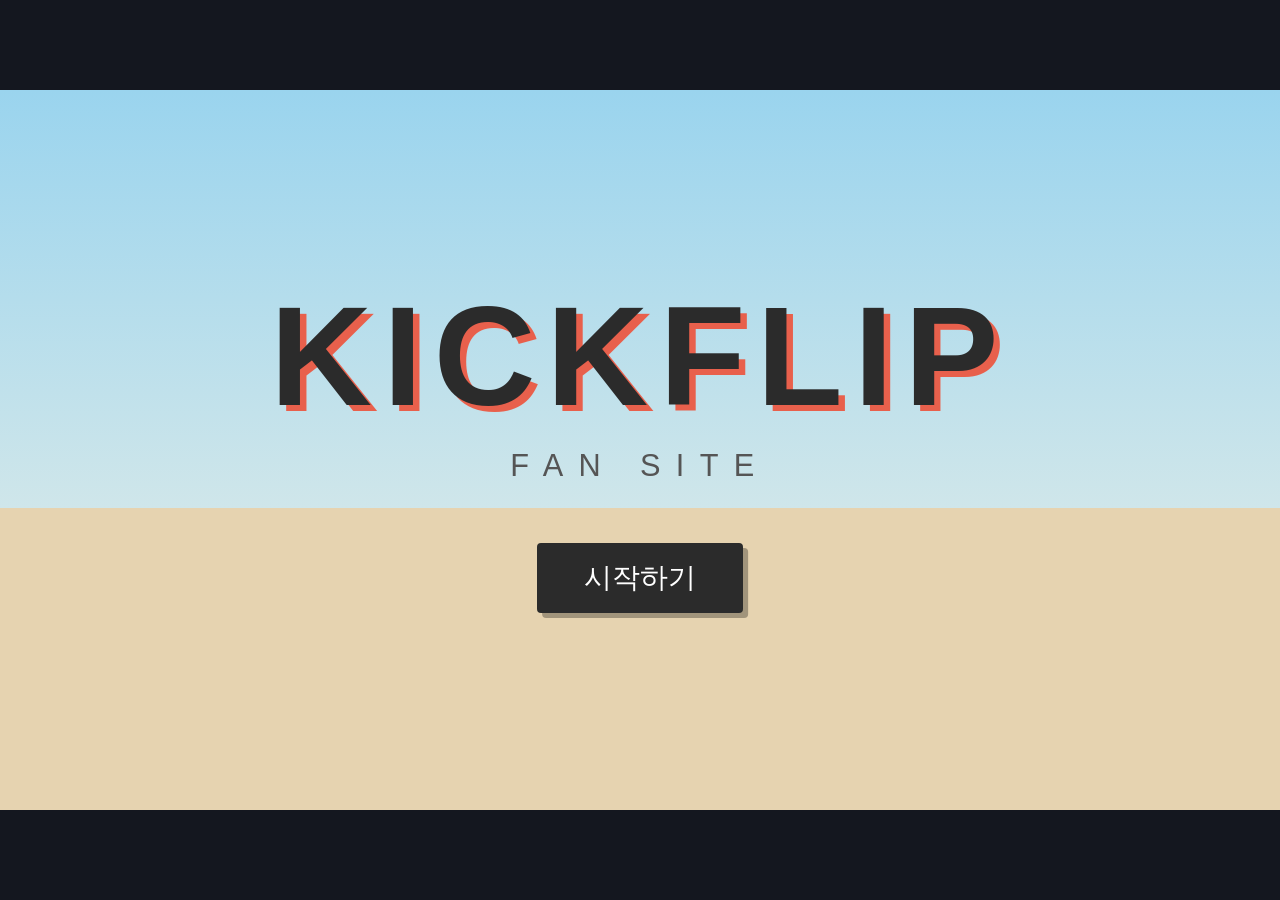
<file: index.html>
<!DOCTYPE html>
<html lang="ko">
<head>
  <meta charset="UTF-8">
  <meta name="viewport" content="width=device-width, initial-scale=1, maximum-scale=1, user-scalable=no">
  <title>킥플립 팬사이트</title>
  <link rel="stylesheet" href="css/style.css">
  <link rel="stylesheet" href="css/popup.css">
  <link rel="stylesheet" href="css/intro.css">
</head>
<body>
  <div id="wrap">
    <div id="game">
      <canvas id="stage" width="960" height="540"></canvas>

      <!-- 화면 위 표시 (게임 화면을 가리지 않도록 작게) -->
      <div id="hud-map-name"></div>
      <div id="hud-toast"></div>
      <div id="hud-music" hidden>♪</div> <!-- 음악 재생 표시 자리 (음악 단계에서 사용) -->

      <!-- 도감 열기 버튼 (오른쪽 위, 맵 이름 아래) -->
      <button id="btn-book" type="button">도감</button>

      <!-- 앨범 맵에서 메인 골목으로 돌아가기 -->
      <button id="btn-back" type="button" hidden>골목으로 돌아가기</button>

      <!-- 개발용 맵 선택 (CONFIG.debug가 true일 때만 보임) -->
      <select id="dev-map" hidden title="개발용 맵 이동"></select>

      <!-- 모바일 터치 이동 버튼 -->
      <div id="touch-controls">
        <button id="btn-left" type="button" aria-label="왼쪽으로 이동">◀</button>
        <button id="btn-right" type="button" aria-label="오른쪽으로 이동">▶</button>
      </div>

      <!-- 도감 -->
      <div id="book" hidden>
        <div id="book-box">
          <div id="book-head">
            <span id="book-heading">도감</span>
            <span id="book-progress"></span>
          </div>
          <div id="book-list"></div>
          <div id="book-foot">
            <button id="book-reset" type="button" hidden>기록 초기화 (개발용)</button>
            <button id="book-close" type="button">닫기</button>
          </div>
        </div>
      </div>

      <!-- 사건 기록 팝업 (모든 사건이 이 하나의 구조를 공통으로 사용) -->
      <div id="popup" hidden>
        <div id="popup-box">
          <div id="popup-head">
            <div id="popup-title"></div>
            <div id="popup-date"></div>
            <div id="popup-new" hidden>도감에 새로 기록됐어요</div>
          </div>
          <div id="popup-desc" hidden></div>

          <!-- 사진 / 영상 (영상은 썸네일을 누르면 재생) -->
          <div id="popup-media" hidden>
            <div id="media-view"></div>
            <div id="media-nav">
              <button id="media-prev" type="button" aria-label="이전 자료">◀</button>
              <span id="media-count"></span>
              <button id="media-next" type="button" aria-label="다음 자료">▶</button>
            </div>
          </div>

          <!-- 멤버별 스케이트보드 (소감이 있는 멤버만 표시) -->
          <div id="popup-boards" hidden>
            <div id="boards-label">멤버별 소감</div>
            <div id="boards-list"></div>
          </div>
          <div id="popup-comment" hidden>
            <div id="comment-head"></div>
            <div id="comment-meta"></div>
            <div id="comment-body"></div>
          </div>

          <div id="popup-source" hidden></div>
          <button id="popup-close" type="button">닫기</button>
        </div>
      </div>

      <!-- 앨범 맵 끝에 닿거나 돌아가기 버튼을 눌렀을 때 뜨는 확인 팝업 -->
      <div id="confirm" hidden>
        <div id="confirm-box">
          <div id="confirm-text">
            <span id="confirm-main"></span>
            <span id="confirm-warn" hidden></span>
          </div>
          <div id="confirm-buttons">
            <button id="confirm-yes" type="button">메인으로 돌아가기</button>
            <button id="confirm-no" type="button">더 둘러보기</button>
          </div>
        </div>
      </div>

      <!-- 시작 화면: 타이틀 -> 멤버 선택 -> 착장 선택 (선택이 끝나야 게임이 시작됨) -->
      <div id="intro">
        <section id="screen-title" class="intro-screen">
          <div id="title-logo">KICKFLIP</div>
          <div id="title-sub">FAN SITE</div>
          <button id="btn-start" class="intro-btn" type="button">시작하기</button>
        </section>

        <section id="screen-member" class="intro-screen" hidden>
          <h2 class="intro-heading">멤버 선택</h2>
          <div id="member-grid"></div>
          <div class="intro-buttons">
            <button id="member-back" class="intro-btn secondary" type="button">뒤로</button>
          </div>
        </section>

        <section id="screen-outfit" class="intro-screen" hidden>
          <h2 id="outfit-heading" class="intro-heading"></h2>
          <div id="outfit-grid"></div>
          <div class="intro-buttons">
            <button id="outfit-back" class="intro-btn secondary" type="button">뒤로</button>
            <button id="outfit-go" class="intro-btn" type="button" disabled>이 착장으로 시작</button>
          </div>
        </section>
      </div>
    </div>

    <div id="rotate-hint">가로 화면으로 돌려서 플레이해 주세요</div>
  </div>

  <script src="js/assets.js"></script>
  <script src="js/avatars-data.js"></script>
  <script src="js/events-data.js"></script>
  <script src="js/comments-data.js"></script>
  <script src="js/music-data.js"></script>
  <script src="js/maps.js"></script>
  <script src="js/objects.js"></script>
  <script src="js/music.js"></script>
  <script src="js/collection.js"></script>
  <script src="js/popup.js"></script>
  <script src="js/book.js"></script>
  <script src="js/player.js"></script>
  <script src="js/intro.js"></script>
  <script src="js/main.js"></script>
</body>
</html>
</file>
<file: css/style.css>
/* ===== 기본 레이아웃 ===== */
* { box-sizing: border-box; -webkit-tap-highlight-color: transparent; }

html, body {
  margin: 0;
  height: 100%;
  background: #14171f;
  overflow: hidden;
  font-family: "Malgun Gothic", "Apple SD Gothic Neo", sans-serif;
  touch-action: none;
  user-select: none;
}

#wrap {
  width: 100%;
  height: 100%;
  display: flex;
  align-items: center;
  justify-content: center;
}

/* 16:9 비율을 유지하면서 화면에 꽉 차게 */
#game {
  position: relative;
  width: min(100vw, calc(100vh * 16 / 9));
  aspect-ratio: 16 / 9;
  background: #000;
}

#stage {
  width: 100%;
  height: 100%;
  display: block;
  image-rendering: pixelated;   /* 픽셀이 뭉개지지 않게 */
  image-rendering: crisp-edges;
}

/* ===== 화면 위 표시 ===== */
#hud-map-name {
  position: absolute;
  top: 2.2%;
  right: 2%;
  padding: 0.3em 0.8em;
  font-size: clamp(10px, 1.7vw, 16px);
  color: #fff;
  background: rgba(20, 24, 36, 0.55);
  border-radius: 4px;
  pointer-events: none;
}

#hud-toast {
  position: absolute;
  top: 12%;
  left: 50%;
  transform: translateX(-50%);
  padding: 0.5em 1.4em;
  font-size: clamp(12px, 2.4vw, 22px);
  color: #fff;
  background: rgba(20, 24, 36, 0.7);
  border-radius: 4px;
  opacity: 0;
  transition: opacity 0.4s;
  pointer-events: none;
}
#hud-toast.show { opacity: 1; }

/* 왼쪽 맨 위, 눈에 띄지 않는 음악 표시 (음악 단계에서 사용) */
#hud-music {
  position: absolute;
  top: 2.2%;
  left: 2%;
  font-size: clamp(10px, 1.6vw, 15px);
  color: rgba(255, 255, 255, 0.7);
  pointer-events: none;
}

button {
  font-family: inherit;
  cursor: pointer;
}

#btn-back {
  position: absolute;
  top: 2.2%;
  left: 2%;
  padding: 0.4em 0.9em;
  font-size: clamp(10px, 1.7vw, 16px);
  color: #fff;
  background: rgba(20, 24, 36, 0.7);
  border: 1px solid rgba(255, 255, 255, 0.4);
  border-radius: 4px;
}
#btn-back:hover { background: rgba(60, 70, 100, 0.85); }

#dev-map {
  position: absolute;
  bottom: 2%;
  left: 2%;
  font-size: clamp(10px, 1.5vw, 14px);
  padding: 0.2em 0.4em;
  opacity: 0.8;
}

/* ===== 모바일 터치 버튼 (터치 기기에서만 보임) ===== */
#touch-controls {
  display: none;
  position: absolute;
  left: 0;
  right: 0;
  bottom: 4%;
  padding: 0 4%;
  justify-content: space-between;
  pointer-events: none;
}
#touch-controls button {
  pointer-events: auto;
  width: clamp(48px, 11vw, 84px);
  height: clamp(48px, 11vw, 84px);
  font-size: clamp(20px, 4vw, 34px);
  color: #fff;
  background: rgba(20, 24, 36, 0.5);
  border: 2px solid rgba(255, 255, 255, 0.5);
  border-radius: 50%;
  touch-action: none;
}
#touch-controls button:active { background: rgba(120, 140, 200, 0.7); }

@media (pointer: coarse) {
  #touch-controls { display: flex; }
}

/* 세로 화면 안내 */
#rotate-hint {
  display: none;
  position: absolute;
  bottom: 6%;
  left: 50%;
  transform: translateX(-50%);
  padding: 0.6em 1em;
  font-size: 14px;
  color: #fff;
  background: rgba(0, 0, 0, 0.7);
  border-radius: 6px;
  text-align: center;
}
@media (orientation: portrait) {
  #rotate-hint { display: block; }
}

/* hidden 속성이 다른 display 설정에 밀리지 않도록 */
[hidden] { display: none !important; }

/* 도감 버튼 (오른쪽 위, 맵 이름 아래) */
#btn-book {
  position: absolute;
  top: 9.5%;
  right: 2%;
  padding: 0.35em 0.9em;
  font-size: clamp(10px, 1.7vw, 16px);
  color: #fff;
  background: rgba(20, 24, 36, 0.7);
  border: 1px solid rgba(255, 255, 255, 0.4);
  border-radius: 4px;
}
#btn-book:hover { background: rgba(60, 70, 100, 0.85); }
</file>
<file: css/popup.css>
/* ===== 팝업 공통 (사건 기록 / 도감 / 돌아가기 확인) ===== */
#popup, #confirm, #book {
  position: absolute;
  inset: 0;
  display: flex;
  align-items: center;
  justify-content: center;
  background: rgba(10, 12, 20, 0.55);
  z-index: 10;
}

#popup-box, #confirm-box, #book-box {
  width: min(90%, 560px);
  max-height: 92%;
  padding: 1.2em 1.4em;
  color: #2b2b2b;
  background: #f7f0e1;
  border: 3px solid #2b2b2b;
  border-radius: 6px;
  box-shadow: 6px 6px 0 rgba(0, 0, 0, 0.35);
}
#popup-box { overflow-y: auto; }

/* ===== 사건 기록 팝업 ===== */
#popup-title {
  font-size: clamp(16px, 3vw, 24px);
  font-weight: bold;
}
#popup-date {
  margin-top: 0.2em;
  font-size: clamp(11px, 1.8vw, 15px);
  color: #b3452f;
}
#popup-new {
  display: inline-block;
  margin-top: 0.4em;
  padding: 0.1em 0.6em;
  font-size: clamp(10px, 1.6vw, 13px);
  color: #fff;
  background: #e8604c;
  border-radius: 10px;
}
#popup-desc {
  margin-top: 0.8em;
  font-size: clamp(12px, 2vw, 16px);
  line-height: 1.6;
  color: #555;
  white-space: pre-wrap;
}

/* ----- 사진 / 영상 ----- */
#popup-media { margin-top: 0.9em; }
.media-frame {
  position: relative;
  display: block;
  width: 100%;
  aspect-ratio: 16 / 9;
  padding: 0;
  overflow: hidden;
  background: #222;
  border: 2px solid #2b2b2b;
  border-radius: 4px;
}
.media-frame img {
  display: block;
  width: 100%;
  height: 100%;
  object-fit: cover;
}
.media-frame iframe {
  display: block;
  width: 100%;
  height: 100%;
  border: 0;
}
.media-missing {
  display: flex;
  align-items: center;
  justify-content: center;
  color: #ccc;
  font-size: clamp(11px, 1.8vw, 14px);
}
.video-thumb { cursor: pointer; }
.video-thumb.no-thumb { background: linear-gradient(135deg, #3a3f58, #1c2038); }
.play-icon {
  position: absolute;
  top: 50%;
  left: 50%;
  width: 3.4em;
  height: 3.4em;
  margin: -1.7em 0 0 -1.7em;
  display: flex;
  align-items: center;
  justify-content: center;
  padding-left: 0.2em;
  font-size: clamp(12px, 2.2vw, 18px);
  color: #fff;
  background: rgba(0, 0, 0, 0.6);
  border: 2px solid #fff;
  border-radius: 50%;
  pointer-events: none;
}
.video-thumb:hover .play-icon { background: rgba(179, 69, 47, 0.9); }
.media-label {
  margin-top: 0.3em;
  font-size: clamp(10px, 1.6vw, 13px);
  color: #777;
  text-align: center;
}
#media-nav {
  display: flex;
  align-items: center;
  justify-content: center;
  gap: 0.8em;
  margin-top: 0.4em;
  font-size: clamp(11px, 1.8vw, 14px);
}
#media-nav button {
  padding: 0.2em 0.8em;
  color: #2b2b2b;
  background: #fff;
  border: 2px solid #2b2b2b;
  border-radius: 4px;
}

/* ----- 멤버별 스케이트보드 ----- */
#popup-boards { margin-top: 0.9em; }
#boards-label {
  font-size: clamp(11px, 1.8vw, 14px);
  font-weight: bold;
  color: #555;
}
#boards-list {
  display: flex;
  flex-wrap: wrap;            /* 좁은 화면에서는 여러 줄로 배치 */
  gap: 0.4em 0.5em;
  margin-top: 0.3em;
}
.member-board {
  display: flex;
  flex-direction: column;
  align-items: center;
  width: 4.6em;
  padding: 0.3em 0.2em 0.2em;
  font-size: clamp(11px, 1.8vw, 14px);
  color: #2b2b2b;
  background: transparent;
  border: 2px solid transparent;
  border-radius: 6px;
}
.member-board:hover { background: rgba(0, 0, 0, 0.06); }
.member-board.selected { border-color: #b3452f; background: rgba(179, 69, 47, 0.1); }
.board-art {
  position: relative;
  display: block;
  width: 3.6em;
  height: 1.7em;
}
.board-deck {
  position: absolute;
  top: 0.25em;
  left: 0;
  right: 0;
  height: 0.8em;
  border: 2px solid #2b2b2b;
  border-radius: 0.5em;
}
.board-wheel {
  position: absolute;
  bottom: 0.1em;
  width: 0.55em;
  height: 0.55em;
  background: #2b2b2b;
  border-radius: 50%;
}
.board-wheel.w1 { left: 0.7em; }
.board-wheel.w2 { right: 0.7em; }
.board-art img {
  position: absolute;
  inset: 0;
  width: 100%;
  height: 100%;
  object-fit: contain;
}
.board-art.has-image .board-deck,
.board-art.has-image .board-wheel { display: none; }
.board-name { margin-top: 0.15em; }
.member-board.read .board-name::after { content: " ✓"; color: #b3452f; }

#popup-comment {
  margin-top: 0.5em;
  padding: 0.8em 1em;
  background: #fffaf0;
  border: 2px solid #2b2b2b;
  border-radius: 4px;
}
#comment-head { font-size: clamp(13px, 2.2vw, 17px); font-weight: bold; }
#comment-meta { margin-top: 0.15em; font-size: clamp(10px, 1.6vw, 13px); color: #777; }
#comment-body {
  margin-top: 0.6em;
  font-size: clamp(12px, 2vw, 15px);
  line-height: 1.7;
  white-space: pre-wrap;      /* 자료 원문의 줄바꿈과 띄어쓰기를 그대로 유지 */
  word-break: keep-all;
}

#popup-source {
  margin-top: 0.8em;
  font-size: clamp(10px, 1.6vw, 13px);
  color: #777;
}
#popup-close {
  margin-top: 1em;
  padding: 0.5em 1.4em;
  font-size: clamp(12px, 2vw, 15px);
  color: #fff;
  background: #2b2b2b;
  border: none;
  border-radius: 4px;
}

/* ===== 메인 골목 돌아가기 확인 팝업 ===== */
#confirm-box { text-align: center; }
#confirm-text { font-size: clamp(14px, 2.4vw, 20px); line-height: 1.6; font-weight: bold; }
#confirm-main, #confirm-warn { display: block; }
#confirm-warn { margin-top: 0.4em; font-size: 0.85em; color: #b3452f; }
#confirm-buttons {
  display: flex;
  gap: 0.8em;
  justify-content: center;
  flex-wrap: wrap;
  margin-top: 1.2em;
}
#confirm-buttons button {
  padding: 0.6em 1.3em;
  font-size: clamp(12px, 2vw, 15px);
  border-radius: 4px;
  border: 2px solid #2b2b2b;
}
#confirm-yes { color: #fff; background: #2b2b2b; }
#confirm-no  { color: #2b2b2b; background: #f7f0e1; }

/* ===== 도감 ===== */
#book-box {
  display: flex;
  flex-direction: column;
  overflow: hidden;
}
#book-head {
  display: flex;
  align-items: baseline;
  justify-content: space-between;
  padding-bottom: 0.5em;
  border-bottom: 2px solid #2b2b2b;
}
#book-heading { font-size: clamp(16px, 3vw, 24px); font-weight: bold; }
#book-progress { font-size: clamp(11px, 1.9vw, 15px); color: #b3452f; font-weight: bold; }
#book-list {
  flex: 1;
  min-height: 0;
  margin-top: 0.5em;
  overflow-y: auto;
}
.book-group { margin-bottom: 0.9em; }
.book-group-title {
  margin: 0 0 0.3em;
  font-size: clamp(12px, 2vw, 16px);
  color: #2b2b2b;
}
.book-items { margin: 0; padding: 0; list-style: none; }
.book-item {
  display: flex;
  align-items: baseline;
  gap: 0.6em;
  padding: 0.25em 0.2em;
  font-size: clamp(11px, 1.8vw, 14px);
  border-bottom: 1px dashed rgba(0, 0, 0, 0.15);
}
.book-mark {
  flex: none;
  width: 1.4em;
  height: 1.4em;
  line-height: 1.4em;
  text-align: center;
  border-radius: 50%;
}
.book-item.got .book-mark { color: #fff; background: #2fb344; }
.book-item.locked .book-mark { color: #fff; background: #aaa; }
.book-item.locked .book-title { color: #999; letter-spacing: 0.15em; }
.book-title { flex: 1; }
.book-date, .book-read { flex: none; font-size: 0.85em; color: #777; }
#book-foot {
  display: flex;
  justify-content: space-between;
  gap: 0.6em;
  margin-top: 0.8em;
}
#book-foot button {
  padding: 0.5em 1.2em;
  font-size: clamp(11px, 1.9vw, 14px);
  border-radius: 4px;
  border: 2px solid #2b2b2b;
}
#book-close { margin-left: auto; color: #fff; background: #2b2b2b; }
#book-reset { color: #b3452f; background: #fff; }
</file>
<file: css/intro.css>
/* ===== 시작 화면 (타이틀 / 멤버 선택 / 착장 선택) ===== */
/* --u: 게임 화면 가로폭의 1%. 화면 크기에 맞춰 글자와 카드가 함께 커지고 작아진다. */
:root { --u: min(1vw, 1.7778vh); }

#intro {
  position: absolute;
  inset: 0;
  z-index: 30;
  display: flex;
  align-items: center;
  justify-content: center;
  color: #2b2b2b;
  /* 타이틀 이미지가 없을 때 쓰는 단색 배경 (하늘색 + 베이지) */
  background: linear-gradient(#9ad4ee 0%, #cfe6ea 58%, #e6d3b0 58%, #e6d3b0 100%);
  background-size: cover;
  background-position: center;
}

.intro-screen {
  display: flex;
  flex-direction: column;
  align-items: center;
  justify-content: center;
  gap: calc(var(--u) * 1.6);
  width: 100%;
  height: 100%;
  padding: calc(var(--u) * 2);
}

/* ----- 타이틀 ----- */
#title-logo {
  font-size: calc(var(--u) * 11);
  font-weight: 900;
  letter-spacing: 0.08em;
  line-height: 1;
  text-shadow: calc(var(--u) * 0.5) calc(var(--u) * 0.5) 0 #e8604c;
}
#title-sub {
  margin-bottom: calc(var(--u) * 3);
  font-size: calc(var(--u) * 2.4);
  letter-spacing: 0.5em;
  color: #555;
}

/* ----- 공통 버튼 ----- */
.intro-btn {
  padding: calc(var(--u) * 1) calc(var(--u) * 3.4);
  font-size: calc(var(--u) * 2.2);
  color: #fff;
  background: #2b2b2b;
  border: calc(var(--u) * 0.25) solid #2b2b2b;
  border-radius: 4px;
  box-shadow: calc(var(--u) * 0.4) calc(var(--u) * 0.4) 0 rgba(0, 0, 0, 0.3);
}
.intro-btn:hover:not(:disabled) { background: #b3452f; border-color: #b3452f; }
.intro-btn.secondary { color: #2b2b2b; background: #f7f0e1; }
.intro-btn.secondary:hover:not(:disabled) { color: #fff; }
.intro-btn:disabled { opacity: 0.4; cursor: default; box-shadow: none; }
.intro-buttons { display: flex; gap: calc(var(--u) * 1.5); }

.intro-heading {
  margin: 0;
  font-size: calc(var(--u) * 3.8);
}

/* ----- 멤버 / 착장 카드 ----- */
#member-grid, #outfit-grid {
  display: flex;
  flex-wrap: wrap;
  justify-content: center;
  gap: calc(var(--u) * 1.4);
}
#member-grid { max-width: calc(var(--u) * 78); }
#outfit-grid {
  max-width: calc(var(--u) * 94);
  max-height: calc(var(--u) * 34);
  overflow-y: auto;
  padding: calc(var(--u) * 0.6);
}

.member-card, .outfit-card {
  display: flex;
  flex-direction: column;
  align-items: center;
  padding: calc(var(--u) * 0.8) calc(var(--u) * 0.8) calc(var(--u) * 0.6);
  color: #2b2b2b;
  background: #f7f0e1;
  border: calc(var(--u) * 0.25) solid #2b2b2b;
  border-bottom-width: calc(var(--u) * 1);
  border-radius: 4px;
  box-shadow: calc(var(--u) * 0.4) calc(var(--u) * 0.4) 0 rgba(0, 0, 0, 0.25);
  transition: transform 0.1s;
}
.member-card { width: calc(var(--u) * 16.5); }
.outfit-card { width: calc(var(--u) * 12); }
.member-card:hover:not(:disabled), .outfit-card:hover { transform: translateY(calc(var(--u) * -0.5)); }
.member-card.selected, .outfit-card.selected {
  background: #fff3d6;
  outline: calc(var(--u) * 0.45) solid #e8604c;
}
.member-card:disabled { opacity: 0.5; cursor: default; }

.member-card canvas { width: calc(var(--u) * 6.4); height: auto; display: block; }
.outfit-card canvas { width: calc(var(--u) * 8); height: auto; display: block; }
.card-name { margin-top: calc(var(--u) * 0.4); font-size: calc(var(--u) * 2); font-weight: bold; }
.card-note { font-size: calc(var(--u) * 1.4); color: #777; }

/* 착장 이름이 길어도 카드 안에서 줄바꿈 */
.outfit-card .card-name { font-size: calc(var(--u) * 1.6); text-align: center; word-break: keep-all; }
</file>
